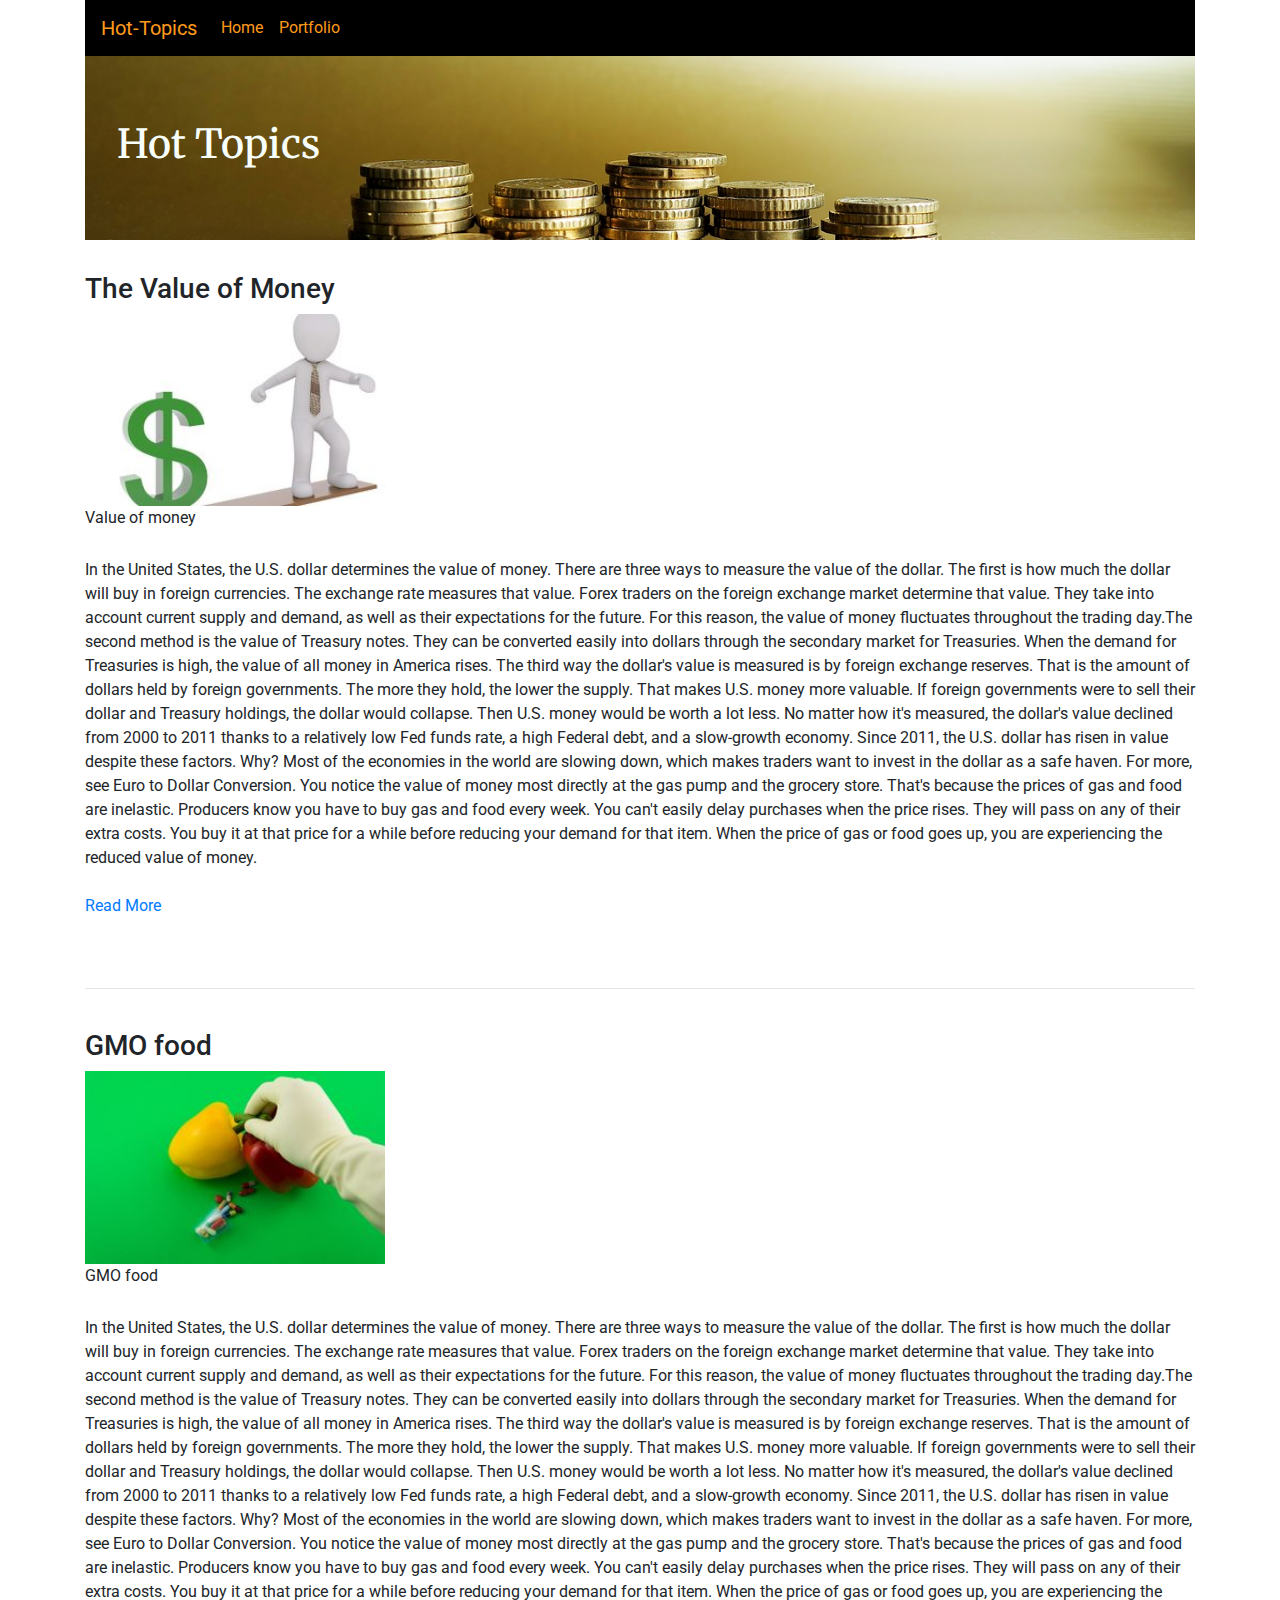
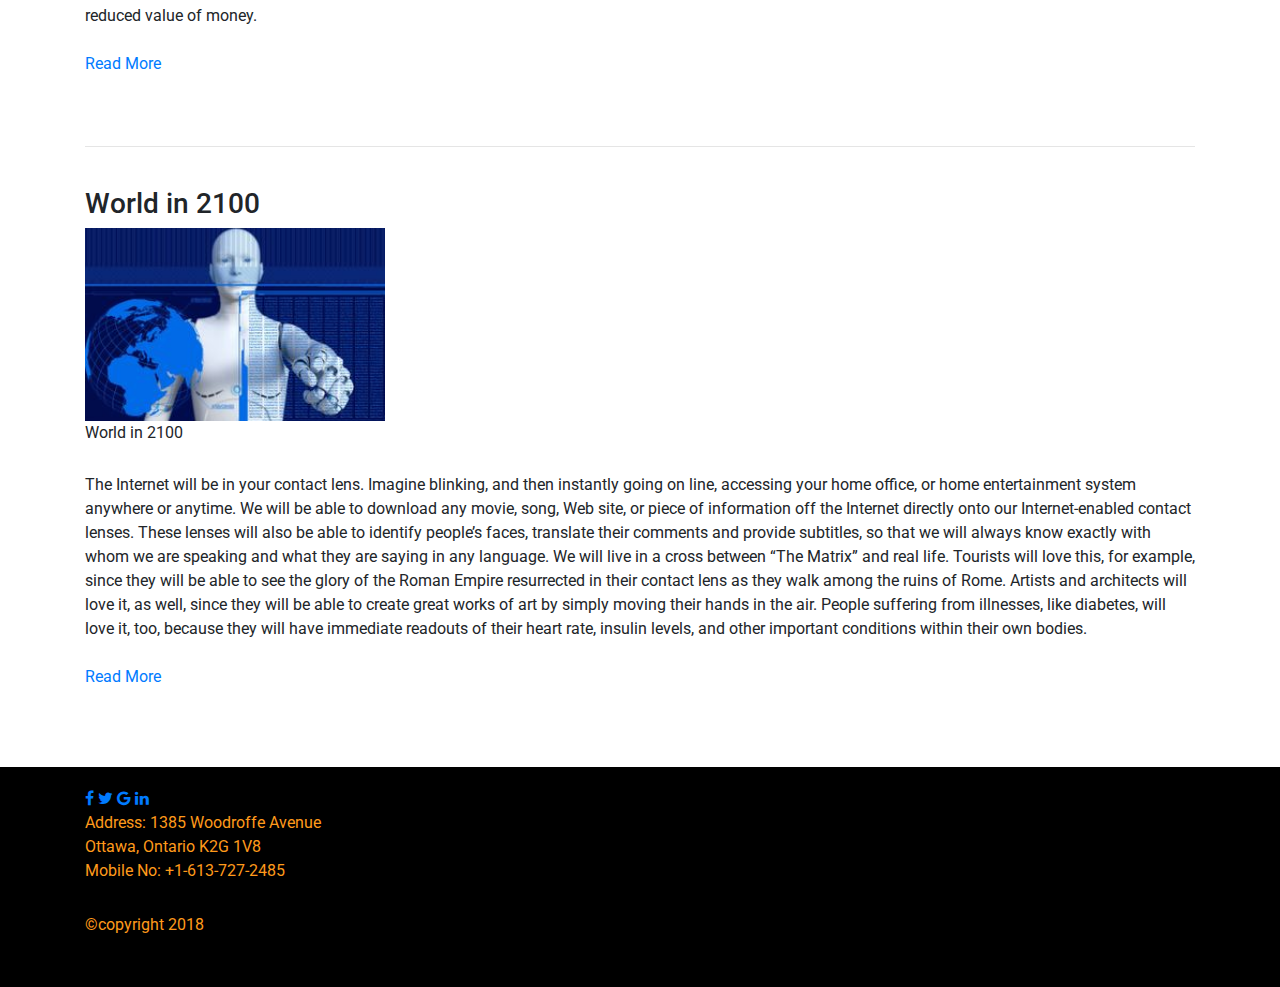
<file: index.html>
<!doctype html>
<html lang="en">

<head>
    <!-- Required meta tags -->
    <meta charset="utf-8">
    <meta name="viewport" content="width=device-width, initial-scale=1, shrink-to-fit=no">

    <link rel="stylesheet" href="https://cdnjs.cloudflare.com/ajax/libs/font-awesome/4.7.0/css/font-awesome.min.css">

    <!-- Bootstrap CSS -->
    <link rel="stylesheet" href="https://maxcdn.bootstrapcdn.com/bootstrap/4.0.0/css/bootstrap.min.css" integrity="sha384-Gn5384xqQ1aoWXA+058RXPxPg6fy4IWvTNh0E263XmFcJlSAwiGgFAW/dAiS6JXm" crossorigin="anonymous">

    <link rel="stylesheet" href="./css/main.css">

    <title>Hot-topics</title>
</head>

<body>
    <div id="boot-over">
        <header>
            <div class="container">
                <nav class="navbar navbar-expand-lg navbar-light bg-light">
                  <a class="navbar-brand" href="#">Hot-Topics</a>
                  <button class="navbar-toggler" type="button" data-toggle="collapse" data-target="#navbarNav" aria-controls="navbarNav" aria-expanded="false" aria-label="Toggle navigation"><span class="navbar-toggler-icon"></span></button>
                  <div class="collapse navbar-collapse" id="navbarNav">
                     <ul class="navbar-nav">
                         <li class="nav-item active">
                            <a class="nav-link" href="./partials/home.html">Home <span class="sr-only"></span></a>
                         </li>
                        
                         <li class="nav-item">
                            <a class="nav-link" href="./partials/portfolio.html">Portfolio</a>
                         </li>
                     </ul>
                  </div>
               </nav>
            </div>       

            <div class="container">
                <div class="jumbotron">
                    <h1>Hot Topics</h1>
                </div>
            </div>
        </header>
        
        <div class="main">
            <div class="container"></div>
        </div>

        <footer>
            <div class="container">
                <div class="social-media">
                    <ul>
                        <a href="https://www.facebook.com/" class="fa fa-facebook"></a>
                        <a href="https://twitter.com/" class="fa fa-twitter"></a>
                        <a href="https://www.google.com/" class="fa fa-google"></a>
                        <a href="https://www.linkedin.com/" class="fa fa-linkedin"></a>
                        <br>
                        <p>Address: 1385 Woodroffe Avenue <br> Ottawa, Ontario K2G 1V8<br> Mobile No: +1-613-727-2485</p>
                        <p>©copyright 2018</p>
                    </ul>
                </div>
            </div>
        </footer>
    </div>
    
    <!-- Optional JavaScript -->
    <script src="./js/main.js"></script>
    <!-- jQuery first, then Popper.js, then Bootstrap JS -->
    <script src="https://code.jquery.com/jquery-3.2.1.slim.min.js" integrity="sha384-KJ3o2DKtIkvYIK3UENzmM7KCkRr/rE9/Qpg6aAZGJwFDMVNA/GpGFF93hXpG5KkN" crossorigin="anonymous"></script>
    <script src="https://cdnjs.cloudflare.com/ajax/libs/popper.js/1.12.9/umd/popper.min.js" integrity="sha384-ApNbgh9B+Y1QKtv3Rn7W3mgPxhU9K/ScQsAP7hUibX39j7fakFPskvXusvfa0b4Q" crossorigin="anonymous"></script>
    <script src="https://maxcdn.bootstrapcdn.com/bootstrap/4.0.0/js/bootstrap.min.js" integrity="sha384-JZR6Spejh4U02d8jOt6vLEHfe/JQGiRRSQQxSfFWpi1MquVdAyjUar5+76PVCmYl" crossorigin="anonymous"></script>
</body>

</html>
</file>
<file: css/main.css>
/*color scheme
black: #000
mustard:#FF9A1B;
blue-green: #71d5b1
*/

/*fonts*/
@import url('https://fonts.googleapis.com/css?family=Merriweather');
@import url('https://fonts.googleapis.com/css?family=Roboto');

.jumbotron {
    background-image: url("../img/banner.jpg");
    background-size: cover;
    border-radius: 0rem;
}

.jumbotron h1 {
	font-family: 'Merriweather', serif;
	color: #F9FFFA;
}

.bg-light {
    background-color: #000000 !important;
}

a.navbar-brand,
a.nav-link {
    color: #FF9A1B !important;
    text-align: left;
}

h3,figcaption,.display-4 {
	text-align: center;
}

h4 {
    margin-bottom: 1rem;
    line-height: 1.4;
}

p.card-text {
    text-align: center;
}

.clearfix::after {
  content: "";
  display: block;
  clear: both;
}

p {
	margin-bottom: 30px;
	font-family: 'Roboto', sans-serif;
}

.container {
    width: 100%;
}

.col-sm {
    margin-bottom: 30px;
}

footer {
    background-color: #000;
    padding: 20px;
    text-align: left;
}

footer p {
    color: #FF9A1B;
}

dl, ol, ul {
    margin-top: 0;
    margin-bottom: 1rem;
    padding-left: 0px;
}

@media only screen and (min-width: 80rem) {
    body {
        font-size: 1.25rem;
    }

    figure img {
    	width: 100%;
    }

    figcaption {
    	width: 40%;
    }

    .col-sm {
        width: 33.33%;
        float: right;
    }
 } 

@media only screen and (min-width: 35rem) {
	body {
        font-size: 1rem;
    }

    h3,figcaption {
        text-align: left;
    }

    figure img,figcaption {
        margin-right: 20px;
        float: left;
        clear: both;
    }

    figcaption {
        margin-bottom: 5px;
    }

    .container.gmo {
        clear: both;
    }
    
    .container.world {
        clear: both;
    }

    footer {
        clear: both;
    }

    .col-sm {
        width: 50%;
        float: right;
    }

}
</file>
